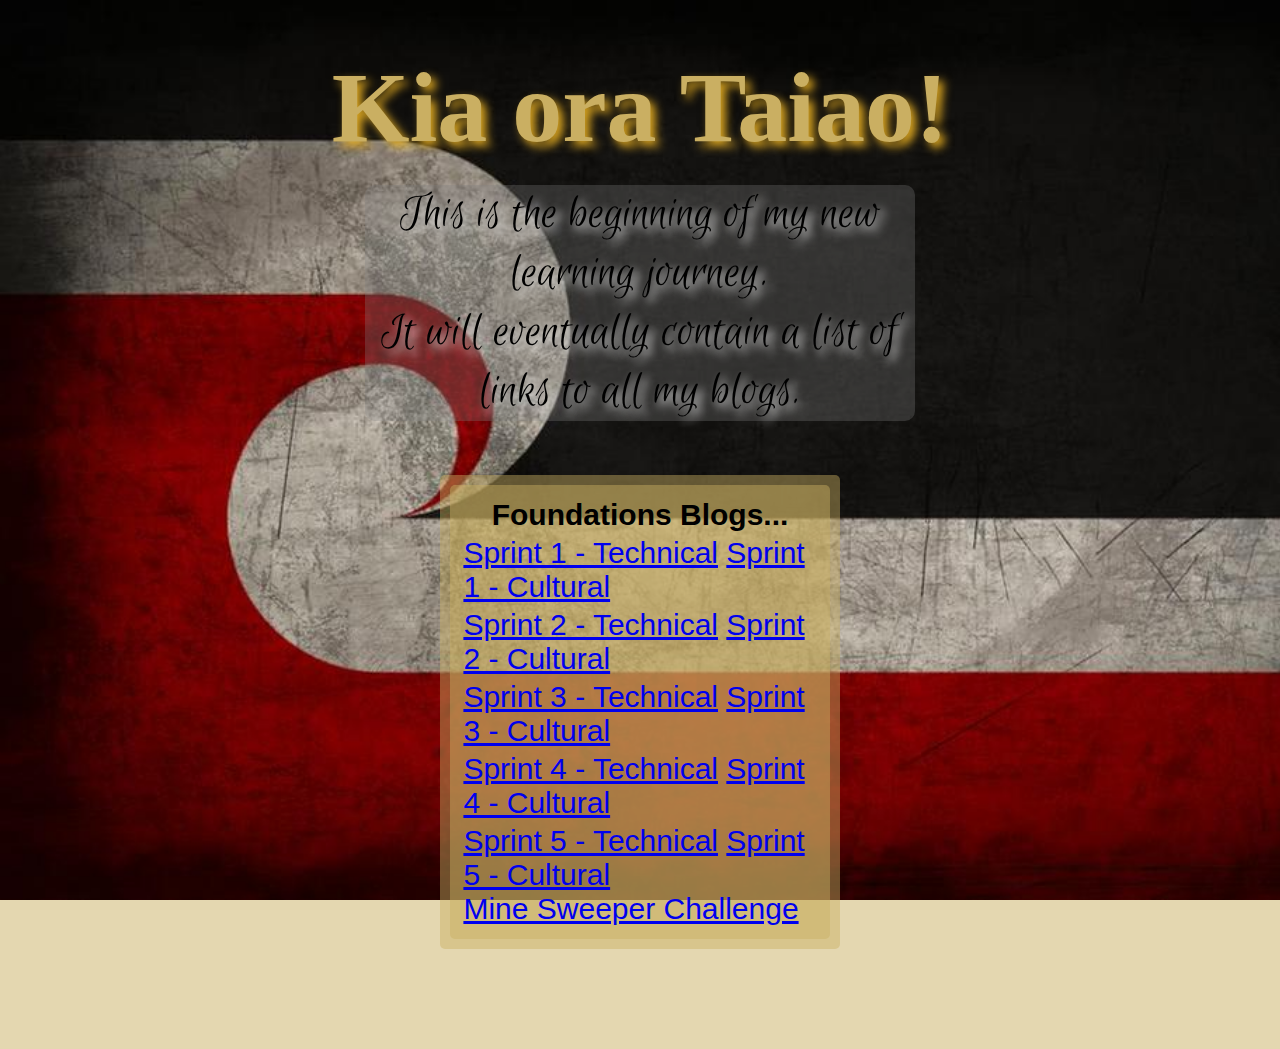
<file: index.html>
<html id="index">
    
    <head>
     
        <title>Jae's Dev Academy Blog</title>
        <link href="Styles/main.css" rel="stylesheet" type="text/css" />
        <link href="https://fonts.googleapis.com/css?family=Euphoria+Script|IM+Fell+English+SC&display=swap" rel="stylesheet">
                </head>
                
    <body style="padding-bottom: 100px;">
        <div>
            <h1 id="Header">Kia ora Taiao!</h1>
            <div>
            <p class="subheading">This is the beginning of my new learning journey. <br>
            It will eventually contain a list of links to all my blogs.</p></div>
        </div>
        <br>
        <br>
        <br>
        <div class="blog-link">
            <table style="width: 100%;" class="blog-link">
                <tr>
                    <th> <strong>Foundations Blogs...</strong></th>
                </tr>    
                    
                <tr>
                    <td>
                        <a href="/Blog/Sprint1-technical.html">Sprint 1 - Technical</a>
                        <a href="/Blog/Sprint1-cultural.html">Sprint 1 - Cultural</a>
                    </td>
                </tr>
                <tr>
                    <td>
                        <a href="/Blog/Sprint_2-technical.html">Sprint 2 - Technical</a>
                        <a href="/Blog/Sprint2-cultural.html">Sprint 2 - Cultural</a>
                    </td>
                </tr>
                <tr>
                    <td>
                        <a href="/Blog/Sprint3-technical.html">Sprint 3 - Technical</a>
                        <a href="/Blog/Sprint3-cultural.html">Sprint 3 - Cultural</a>
                    </td>
                </tr>
                <tr>
                    <td>
                        <a href="/Blog/Sprint4-technical.html">Sprint 4 - Technical</a>
                        <a href="/Blog/Sprint4-cultural.html">Sprint 4 - Cultural</a>
                    </td>
                </tr>
                <tr>
                    <td>
                        <a href="/Blog/Sprint5-technical.html">Sprint 5 - Technical</a>
                        <a href="/Blog/Sprint5-cultural.html">Sprint 5 - Cultural</a><br> 
                        <a href="/MindSchweeper/index.html">Mine Sweeper Challenge</a> 

                    </td>
            </tr>
        </table>
        </div>
        

    
    </body>
</div>
</html>
</file>
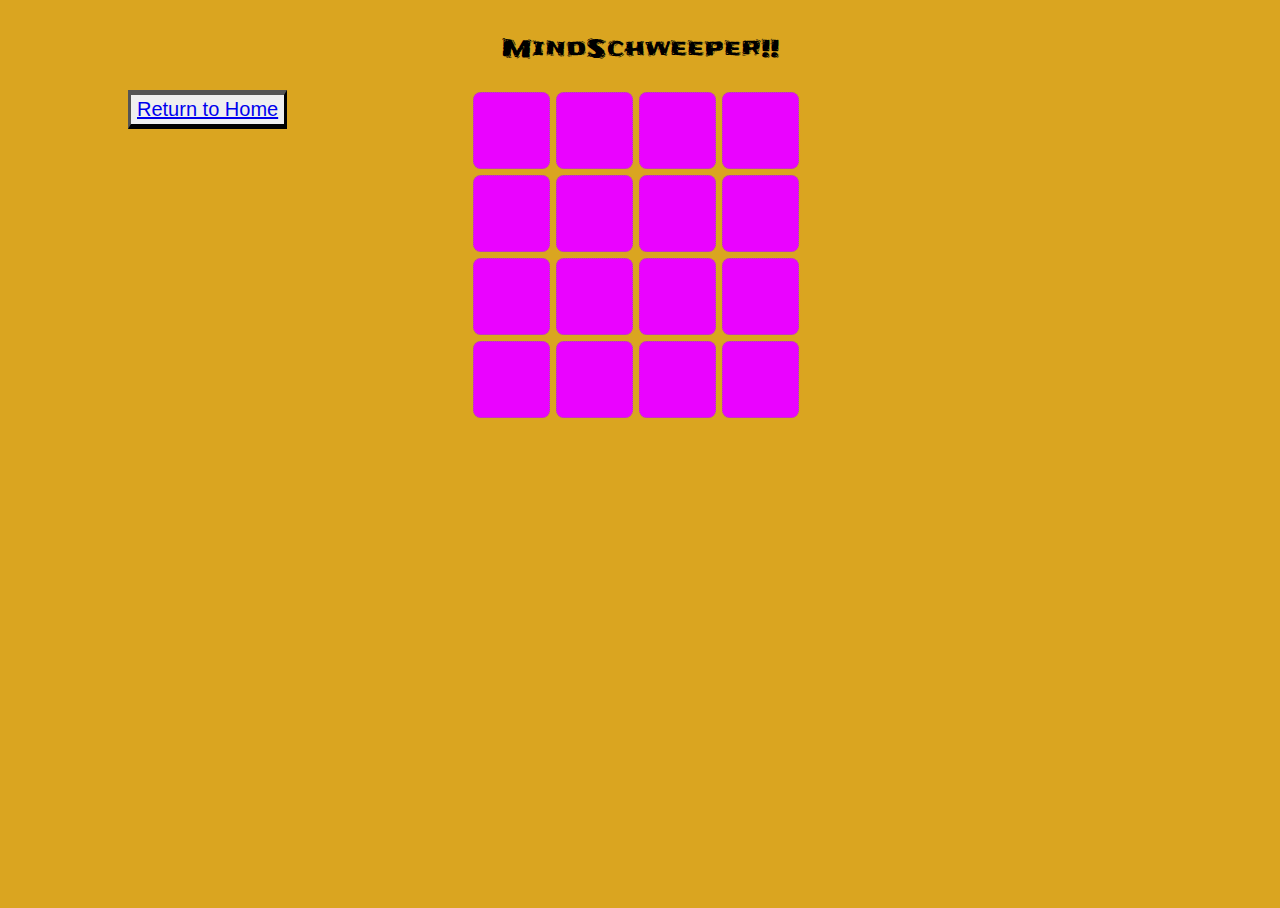
<file: MindSchweeper/index.html>
<!DOCTYPE html>
<html>
  <head>
    <title>Mindschweeper</title>
    <link href="https://fonts.googleapis.com/css?family=Frijole&display=swap" rel="stylesheet">
    <link rel="stylesheet" href="minesweeper.css">
    <script src="lib/tests.js"></script>
    <script src="lib/lib.js"></script>
    <script src="minesweeper.js"></script>
  </head>
  <body>
    <div id="message"></div>
    <div id="notes"></div>
    <div class="board"></div>
    <div class="fixtopL">
      <button class="buttons"><a href="/index.html">Return to Home</a></button>
    </div>
  </body>
</html>
</file>
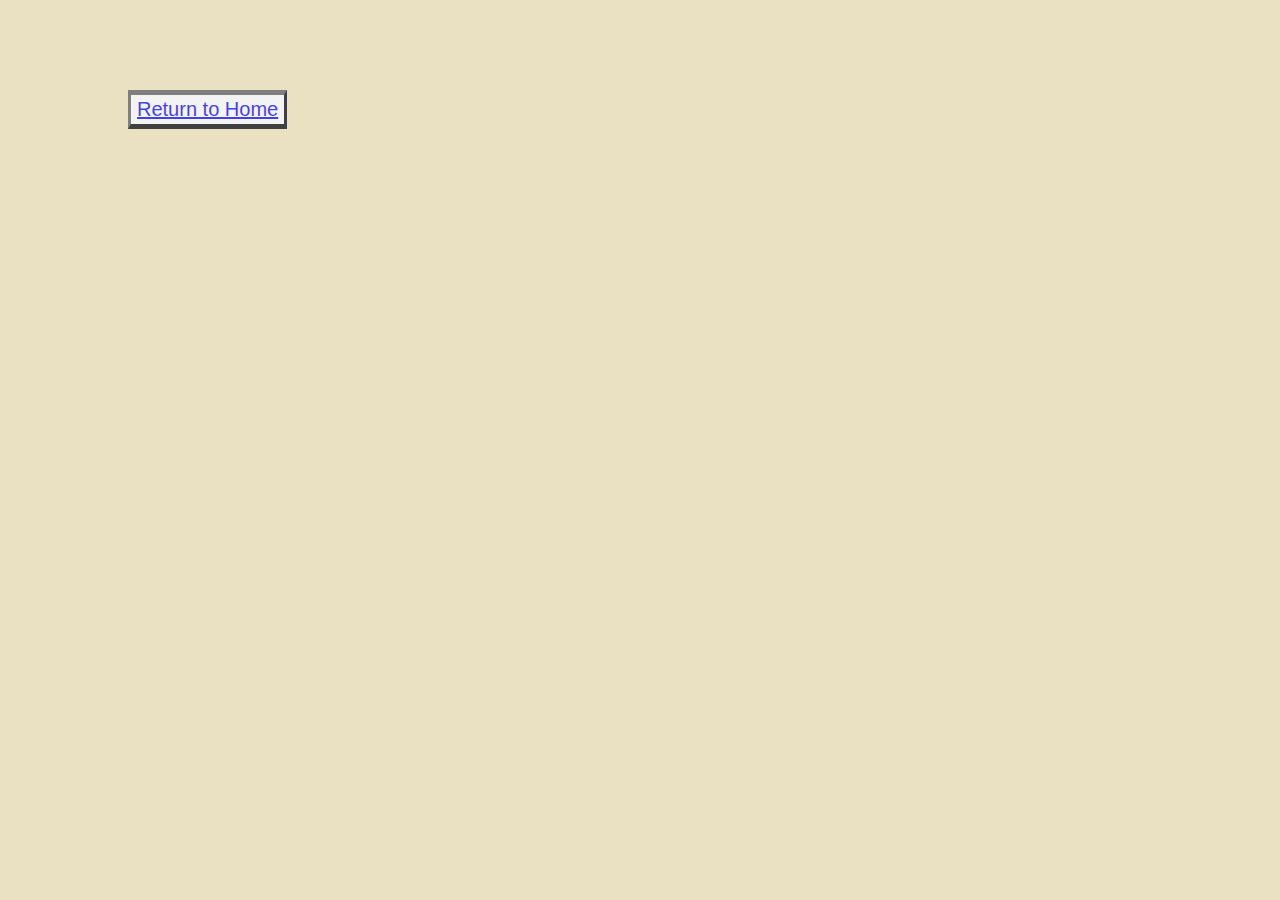
<file: template.html>
<!DOCTYPE html>
<html>
  <head>
    <title> <!-- Title Here --> </title>
    <meta charset="UTF-8">
    <link href="/Styles/main.css" rel="stylesheet" type="text/css" />
    <link href="https://fonts.googleapis.com/css?family=Euphoria+Script|IM+Fell+English+SC&display=swap" rel="stylesheet">
  </head>
  
  <body id=blogbody>
    <h1 id="heading"> <!--Heading here--> </h1>
    <h2 class="subheading"> <!--Subheading here--> </h2>
    <h3> <!--Date if required here--> </h3>
    
    <p> <!--Input here --> </p>
    
    <!-- this is a comment. -->
  <div class="fixtopL">
    <button class="buttons"><a href="/index.html">Return to Home</a></button>
  </div>
  </body>
</html
</file>
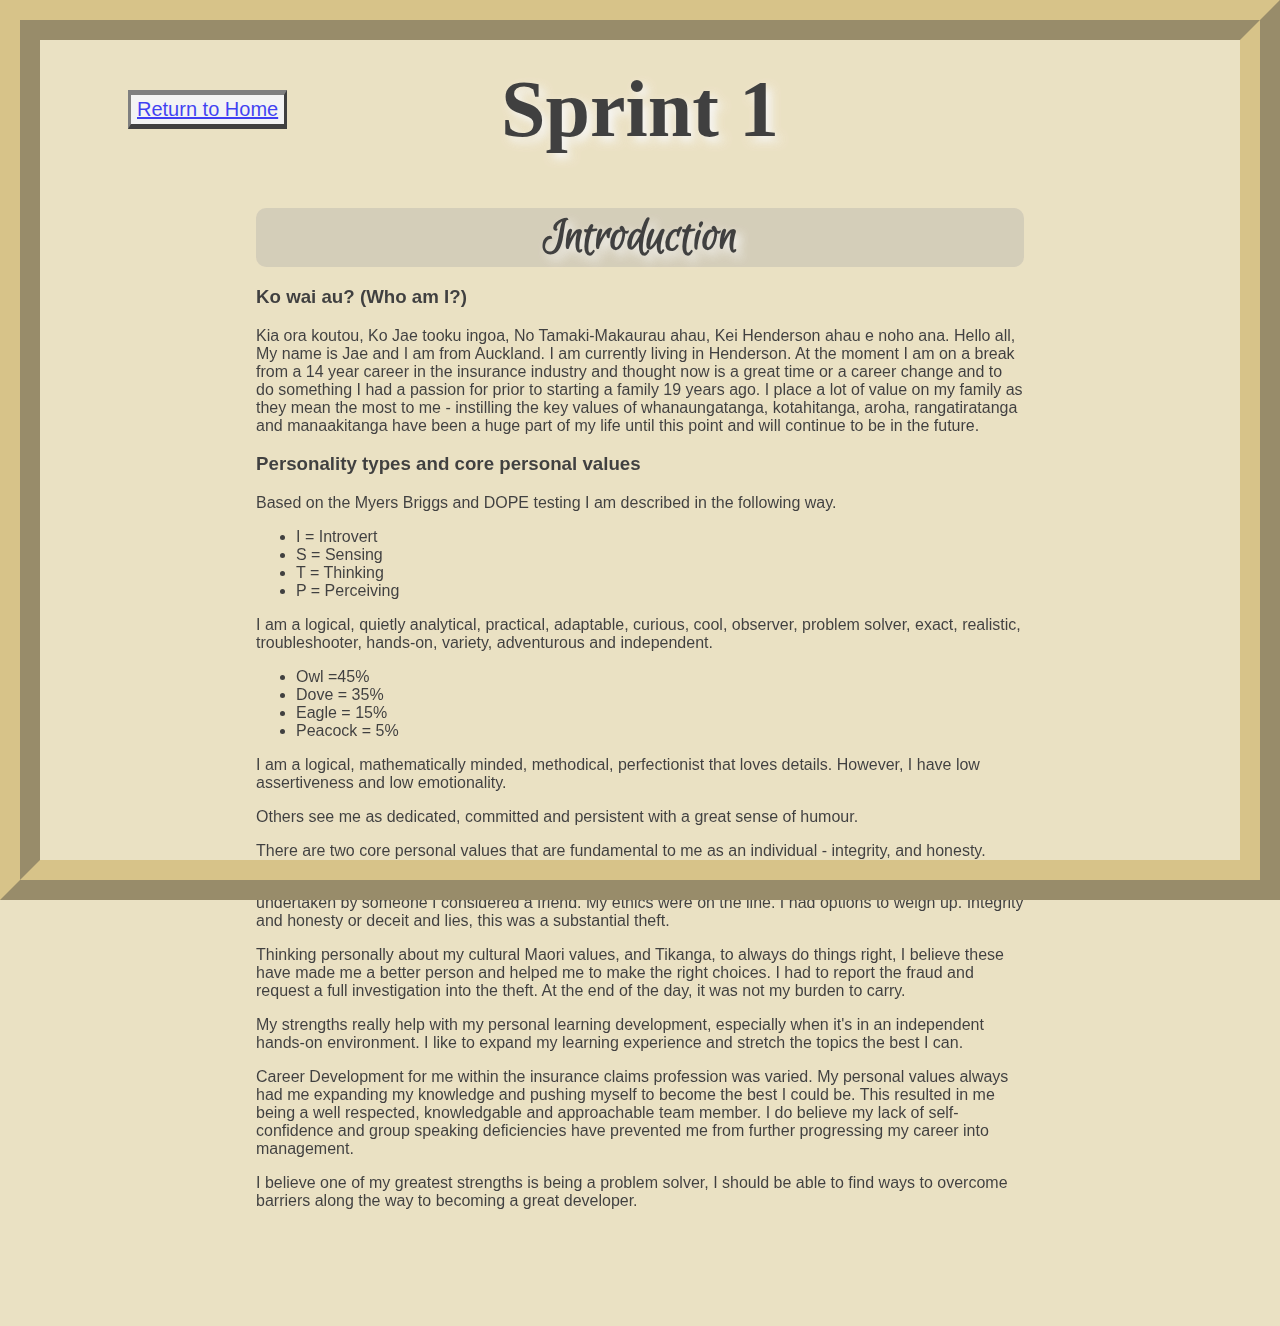
<file: Blog/Sprint1-cultural.html>
<!DOCTYPE html>

<p>
  <head>
    <title> Introduction </title>
    <meta charset="UTF-8">
    <link href="/Styles/main.css" rel="stylesheet" type="text/css" />
    <link href="https://fonts.googleapis.com/css?family=Euphoria+Script|IM+Fell+English+SC&display=swap" rel="stylesheet">
  </head>
  <div class="pageBorder"></div>
  <body id=blogbody style="padding-bottom: 100px;">
    <h1 id="heading">Sprint 1</h1>
    <h2 class="subheading"> Introduction </h2>
    <h3> Ko wai au? (Who am I?) </h3>
    
      <p> Kia ora koutou, Ko Jae tooku ingoa, No Tamaki-Makaurau ahau, Kei Henderson ahau e noho ana.  
      Hello all, My name is Jae and I am from Auckland. I am currently living in Henderson.
      At the moment I am on a break from a 14 year career in the insurance industry and thought now is a great time or a career change and to do something I had a passion for prior to starting a family 19 years ago.
      I place a lot of value on my family as they mean the most to me - instilling the key values of whanaungatanga, kotahitanga, aroha, rangatiratanga and manaakitanga have been a huge part of my life until this point and will continue to be in the future. </p>
      
    <h3>Personality types and core personal values</h3>
      
      <p> Based on the Myers Briggs and DOPE testing I am described in the following way. </p>
      
      <ul class="Ulist">
        <li>I = Introvert</li>
        <li>S = Sensing</li>
        <li>T = Thinking</li>
        <li>P = Perceiving</li>
      </ul>
      

      <p>I am a logical, quietly analytical, practical, adaptable, curious, cool, observer, problem solver, exact, realistic, troubleshooter, hands-on, variety, adventurous and independent.</p>
      
      <ul class="Ulist">
        <li>Owl =45%</li>
        <li>Dove = 35%</li>
        <li>Eagle = 15%</li>
        <li>Peacock = 5%</li>
       </ul> 
      
      <p>I am a logical, mathematically minded, methodical, perfectionist that loves details.
      However, I have low assertiveness and low emotionality.</p>
      
      <p>Others see me as dedicated, committed and persistent with a great sense of humour.</p>
      
      <p>There are two core personal values that are fundamental to me as an individual - integrity, and honesty.</p>
      
      <p>There was a time when I identified fraudulent transactions in my workspace. To my surprise they were undertaken by someone I considered a friend.  My ethics were on the line.  I had options to weigh up. Integrity and honesty or deceit and lies, this was a substantial theft.</p>  
      
      <p>Thinking personally about my cultural Maori values, and Tikanga, to always do things right, I believe these have made me a better person and helped me to make the right choices.  I had to report the fraud and request a full investigation into the theft. At the end of the day, it was not my burden to carry.</p>
      
      <p>My strengths really help with my personal learning development, especially when it's in an independent hands-on environment.  I like to expand my learning experience and stretch the topics the best I can.</p>
      
      <p>Career Development for me within the insurance claims profession was varied.  My personal values always had me expanding my knowledge and pushing myself to become the best I could be.  This resulted in me being a well respected, knowledgable and approachable team member. I do believe my lack of self-confidence and group speaking deficiencies have prevented me from further progressing my career into management.</p>

      <p>I believe one of my greatest strengths is being a problem solver, I should be able to find ways to overcome barriers along the way to becoming a great developer. </p>
    
    <!-- this is a comment. -->
  <div class="fixtopL">
    <button class="buttons"><a href="/index.html">Return to Home</a></button>
  </div>
  </body>
</html>
</file>
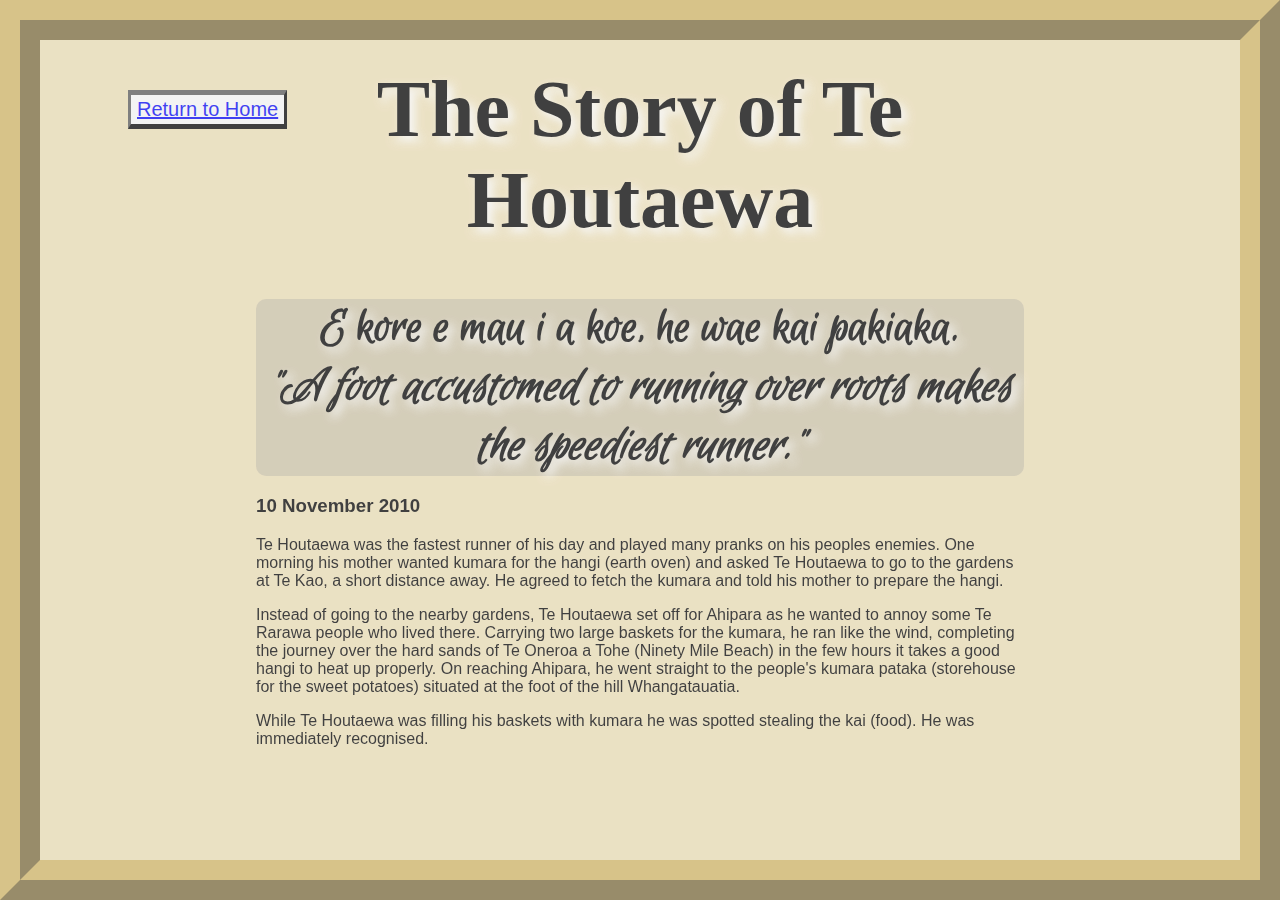
<file: Blog/Sprint1-technical.html>
<!DOCTYPE html>

<html id="sprint1-tech">
  <head>
    <title>Stories and Legends </title>
    <meta charset="UTF-8">
    <link href="/Styles/main.css" rel="stylesheet" type="text/css" />
    <link href="https://fonts.googleapis.com/css?family=Euphoria+Script|IM+Fell+English+SC&display=swap" rel="stylesheet">
  </head>
  <div class="pageBorder"></div>
  <body id=blogbody style="padding-bottom: 100px;">
    <h1 id="heading">The Story of Te Houtaewa </h1>
    <h2 class="subheading">E kore e mau i a koe, he wae kai pakiaka. <br><em> "A foot accustomed to running over roots makes the speediest runner."</em> </h2>
    <h3> 10 November 2010 </h3>
    
    <p>
      Te Houtaewa was the fastest runner of his day and played many pranks on his peoples enemies. One morning his mother wanted kumara for the hangi (earth oven) and asked Te Houtaewa to go to the gardens at Te Kao, a short distance away. He agreed to fetch the kumara and told his mother to prepare the hangi.
    </p>
    <p>
      Instead of going to the nearby gardens, Te Houtaewa set off for Ahipara as he wanted to annoy some Te Rarawa people who lived there. Carrying two large baskets for the kumara, he ran like the wind, completing the journey over the hard sands of Te Oneroa a Tohe (Ninety Mile Beach) in the few hours it takes a good hangi to heat up properly. On reaching Ahipara, he went straight to the people's kumara pataka (storehouse for the sweet potatoes) situated at the foot of the hill Whangatauatia.
    </p>
    <p>
      While Te Houtaewa was filling his baskets with kumara he was spotted stealing the kai (food). He was immediately recognised.
    </p>
    
    <!-- this is a comment. -->
  <div class="fixtopL">
    <button class="buttons"><a href="/index.html">Return to Home</a></button>
  </div>
  </body>
</html>
</file>
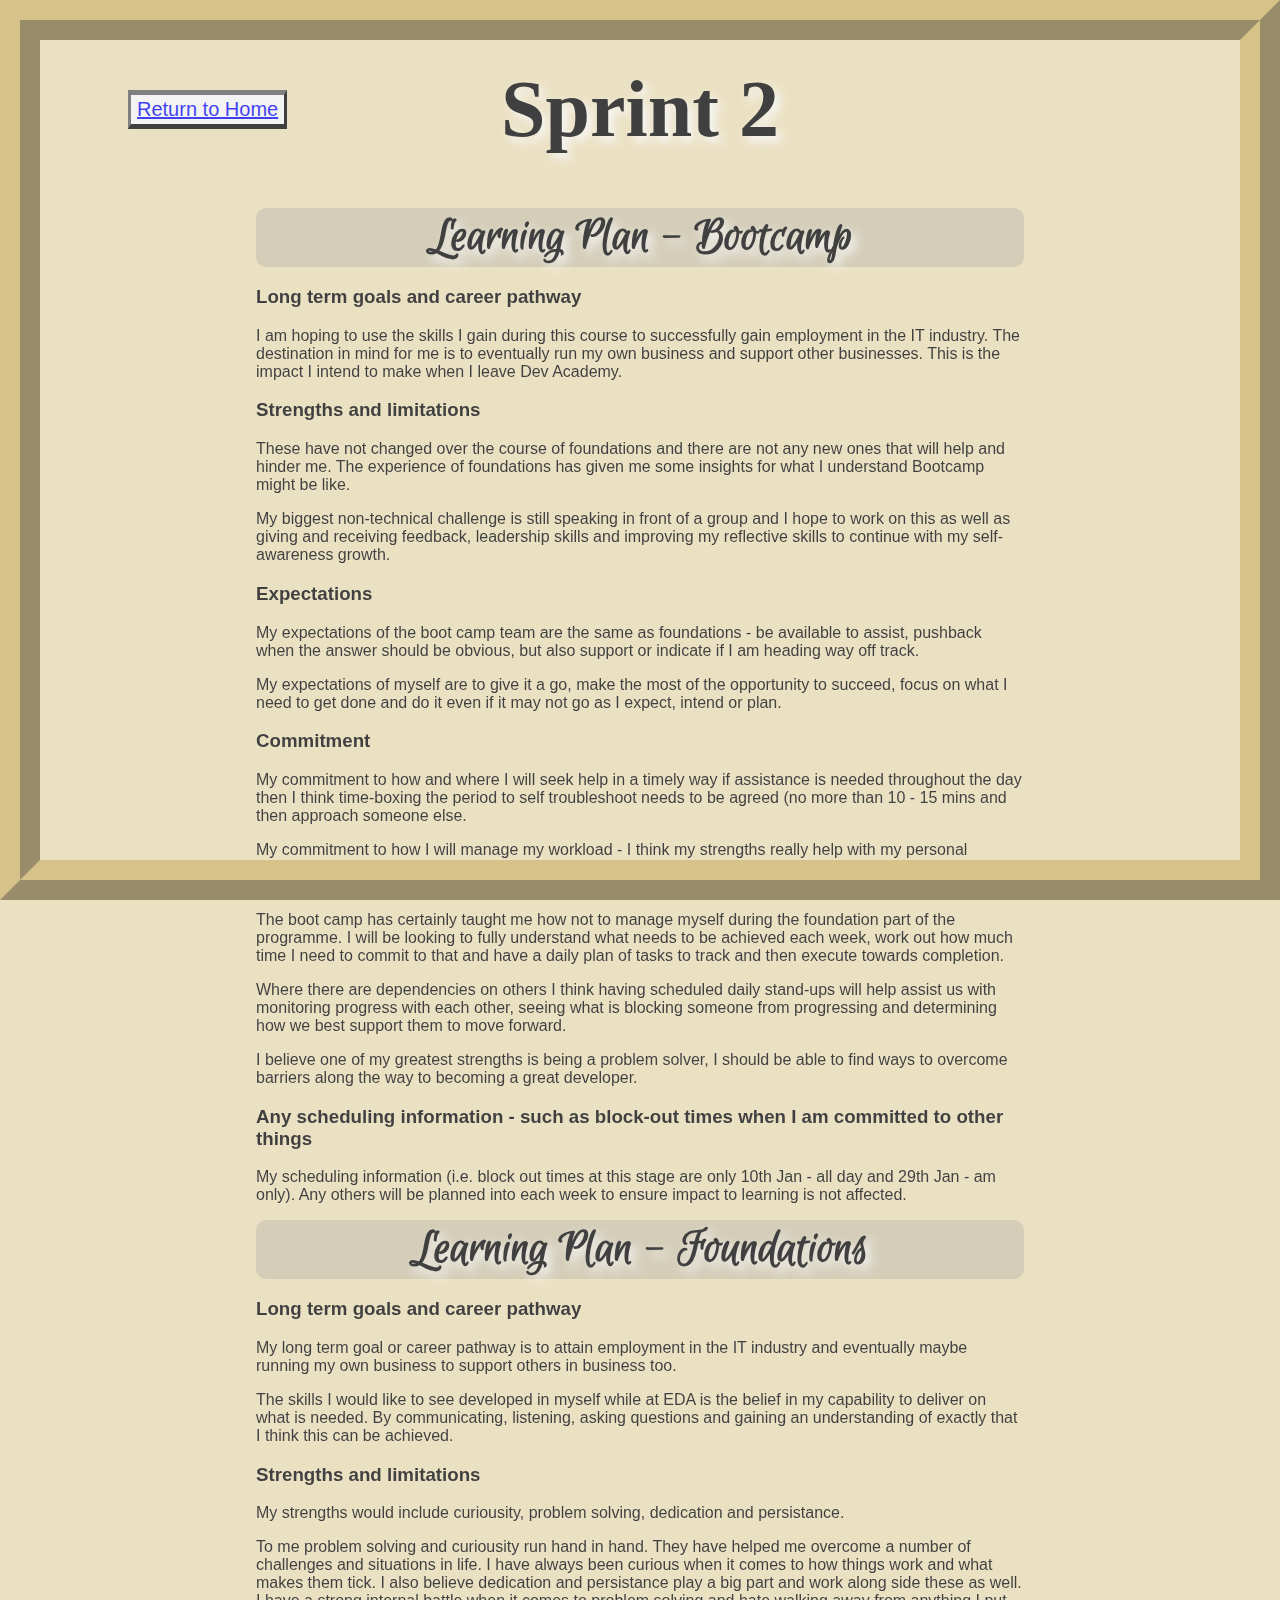
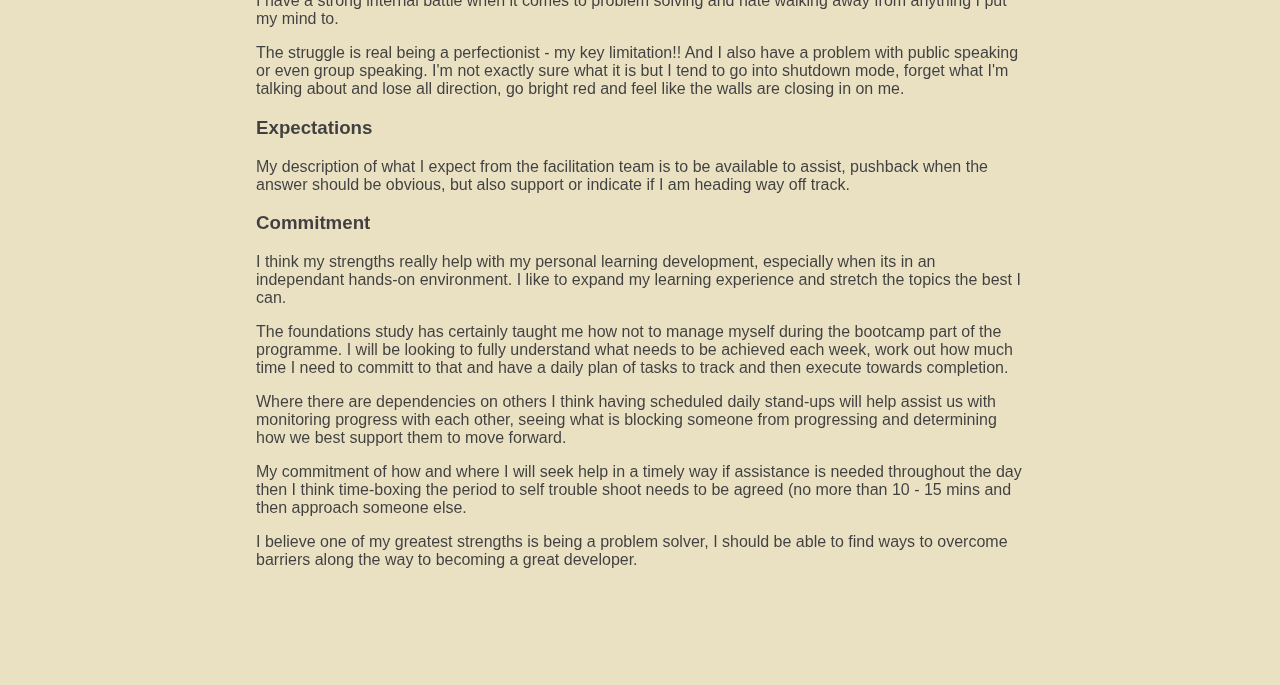
<file: Blog/Sprint2-cultural.html>
<!DOCTYPE html>

<html>
  <head>
    <title> Learning Plan </title>
    <meta charset="UTF-8">
    <link href="/Styles/main.css" rel="stylesheet" type="text/css" />
    <link href="https://fonts.googleapis.com/css?family=Euphoria+Script|IM+Fell+English+SC&display=swap" rel="stylesheet">
  </head>
  <div class="pageBorder"></div>
  <body id=blogbody style="padding-bottom: 100px;">
    <h1 id="heading"> Sprint 2 </h1>
    <div>
        <h2 class="subheading"> Learning Plan - Bootcamp </h2>
          <h3>Long term goals and career pathway</h3>
            <p> I am hoping to use the skills I gain during this course to successfully gain employment in the IT industry. The destination in mind for me is to eventually run my own business and support other businesses. This is the impact I intend to make when I leave Dev Academy. 
              </p>

          <h3>Strengths and limitations</h3>
            <p> These have not changed over the course of foundations and there are not any new ones that will help and hinder me. The experience of foundations has given me some insights for what I understand Bootcamp might be like.
              </p>
            <p> My biggest non-technical challenge is still speaking in front of a group and I hope to work on this as well as giving and receiving feedback, leadership skills and improving my reflective skills to continue with my self-awareness growth.             
              </p>

          <h3>Expectations</h3>
            <p> My expectations of the boot camp team are the same as foundations - be available to assist, pushback when the answer should be obvious, but also support or indicate if I am heading way off track.             
              </p>
            <p>My expectations of myself are to give it a go, make the most of the opportunity to succeed, focus on what I need to get done and do it even if it may not go as I expect, intend or plan.
              </p>

          <h3>Commitment</h3>
          <p>My commitment to how and where I will seek help in a timely way if assistance is needed throughout the day then I think time-boxing the period to self troubleshoot needs to be agreed (no more than 10 - 15 mins and then approach someone else.
              </p>
            <p>My commitment to how I will manage my workload - I think my strengths really help with my personal learning development, especially when it's in an independent hands-on environment. I like to expand my learning experience and stretch the topics the best I can.
              </p>
            <p>The boot camp has certainly taught me how not to manage myself during the foundation part of the programme. I will be looking to fully understand what needs to be achieved each week, work out how much time I need to commit to that and have a daily plan of tasks to track and then execute towards completion.
              </p>
            <p>Where there are dependencies on others I think having scheduled daily stand-ups will help assist us with monitoring progress with each other, seeing what is blocking someone from progressing and determining how we best support them to move forward.
              </p>
            <p>I believe one of my greatest strengths is being a problem solver, I should be able to find ways to overcome barriers along the way to becoming a great developer.
              </p>

            <h3> Any scheduling information - such as block-out times when I am committed to other things </h3>
              <p> My scheduling information (i.e. block out times at this stage are only 10th Jan - all day and 29th Jan - am only). Any others will be planned into each week to ensure impact to learning is not affected. 
                </p>
    </div>
        <h2 class="subheading"> Learning Plan - Foundations </h2>
    <h3> Long term goals and career pathway </h3>
    <h3> <!--Date if required here--> </h3>
      <p> My long term goal or career pathway is to attain employment in the IT industry and eventually maybe running my own business to support others in business too. 
        </p>
      <p> The skills I would like to see developed in myself while at EDA is the belief in my capability to deliver on what is needed. By communicating, listening, asking questions and gaining an understanding of exactly that I think this can be achieved. 
        </p>
      
    <h3> Strengths and limitations </h3>
      <p> My strengths would include curiousity, problem solving, dedication and persistance.</p>
      <p> To me problem solving and curiousity run hand in hand. They have helped me overcome a number of challenges and situations in life.  
      I have always been curious when it comes to how things work and what makes them tick.
      I also believe dedication and persistance play a big part and work along side these as well.
      I have a strong internal battle when it comes to problem solving and hate walking away from anything I put my mind to. </p> 
      <p> The struggle is real being a perfectionist - my key limitation!!
      And I also have a problem with public speaking or even group speaking. I'm not exactly sure what it is but I tend to go into shutdown mode, forget what I'm talking about and lose all direction, go bright red and feel like the walls are closing in on me. 
        </p>
    
    <h3> Expectations </h3>
      <p> My description of what I expect from the facilitation team is to be available to assist, pushback when the answer should be obvious, but also support or indicate if I am heading way off track. 
        </p>

    <h3> Commitment </h3> 
      <p> I think my strengths really help with my personal learning development, especially when its in an independant hands-on environment. I like to expand my learning experience and stretch 
      the topics the best I can.</p>
      <p> The foundations study has certainly taught me how not to manage myself during the bootcamp part of the programme. I will be looking to fully understand what needs to be achieved each week, work out how much time I need to committ to that and have a daily plan of tasks to track and then execute towards completion.</p>
      <p>Where there are dependencies on others I think having scheduled daily stand-ups will help assist us with monitoring progress with each other, seeing what is blocking someone from progressing and determining how we best support them to move forward.</p>
      <p> My commitment of how and where I will seek help in a timely way if assistance is needed throughout the day then I think time-boxing the period to self trouble shoot needs to be agreed (no more than 10 - 15 mins and then approach someone else.
      <p>I believe one of my greatest strengths is being a problem solver, I should be able to find ways to overcome barriers along the way to becoming a great developer.
        </p>
        
    <!-- this is a comment. -->
  <div class="fixtopL">
    <button class="buttons"><a href="/index.html">Return to Home</a></button>
  </div>
  </body>
</html>
</file>
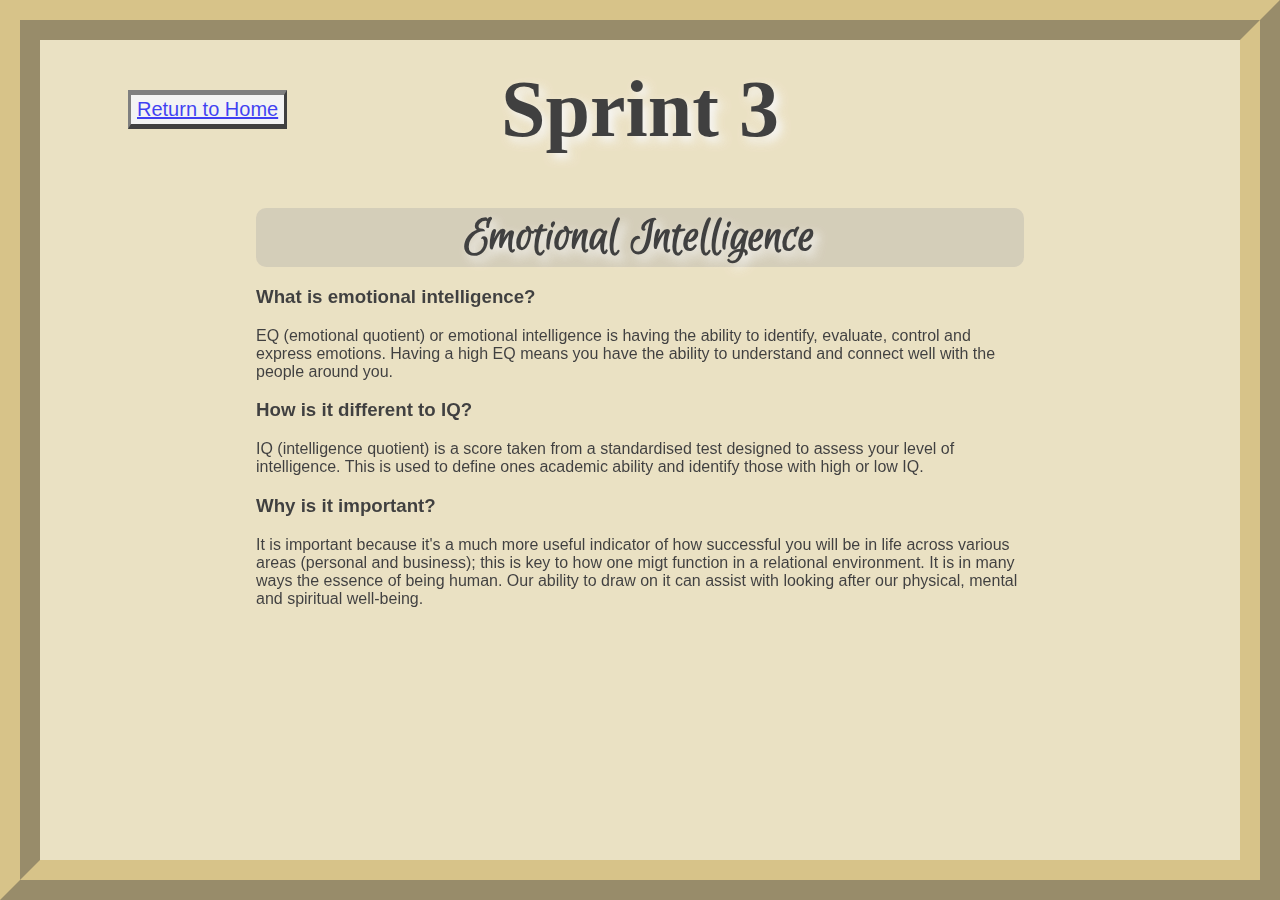
<file: Blog/Sprint3-cultural.html>
<!DOCTYPE html>

<html>
  <head>
    <title> Emotional Intelligence </title>
    <meta charset="UTF-8">
    <link href="/Styles/main.css" rel="stylesheet" type="text/css" />
    <link href="https://fonts.googleapis.com/css?family=Euphoria+Script|IM+Fell+English+SC&display=swap" rel="stylesheet">
  </head>
  <div class="pageBorder"></div>
  <body id=blogbody style="padding-bottom: 100px;">
    <h1 id="heading"> Sprint 3 </h1>
    <h2 class="subheading"> Emotional Intelligence </h2>
    <h3>What is emotional intelligence?</h3>
      <p>EQ (emotional quotient) or emotional intelligence is having the ability to identify, evaluate, control and express emotions. Having a high EQ means you have the ability to understand and connect well with the people around you.
      </p>
       
    <h3>How is it different to IQ?</h3>
      <p>IQ (intelligence quotient) is a score taken from a standardised test designed to assess your level of intelligence. This is used to define ones academic ability and identify those with high or low IQ.
      </p>
      
    <h3>Why is it important?</h3>
      <p>It is important because it's a much more useful indicator of how successful you will be in life across various areas (personal and business); this is key to how one migt function in a relational environment. It is in many ways the essence of being human. Our ability to draw on it can assist with looking after our physical, mental and spiritual well-being. 
      </p>
    
    <!-- this is a comment. -->
  <div class="fixtopL">
    <button class="buttons"><a href="/index.html">Return to Home</a></button>
  </div>
  </body>
</html
</file>
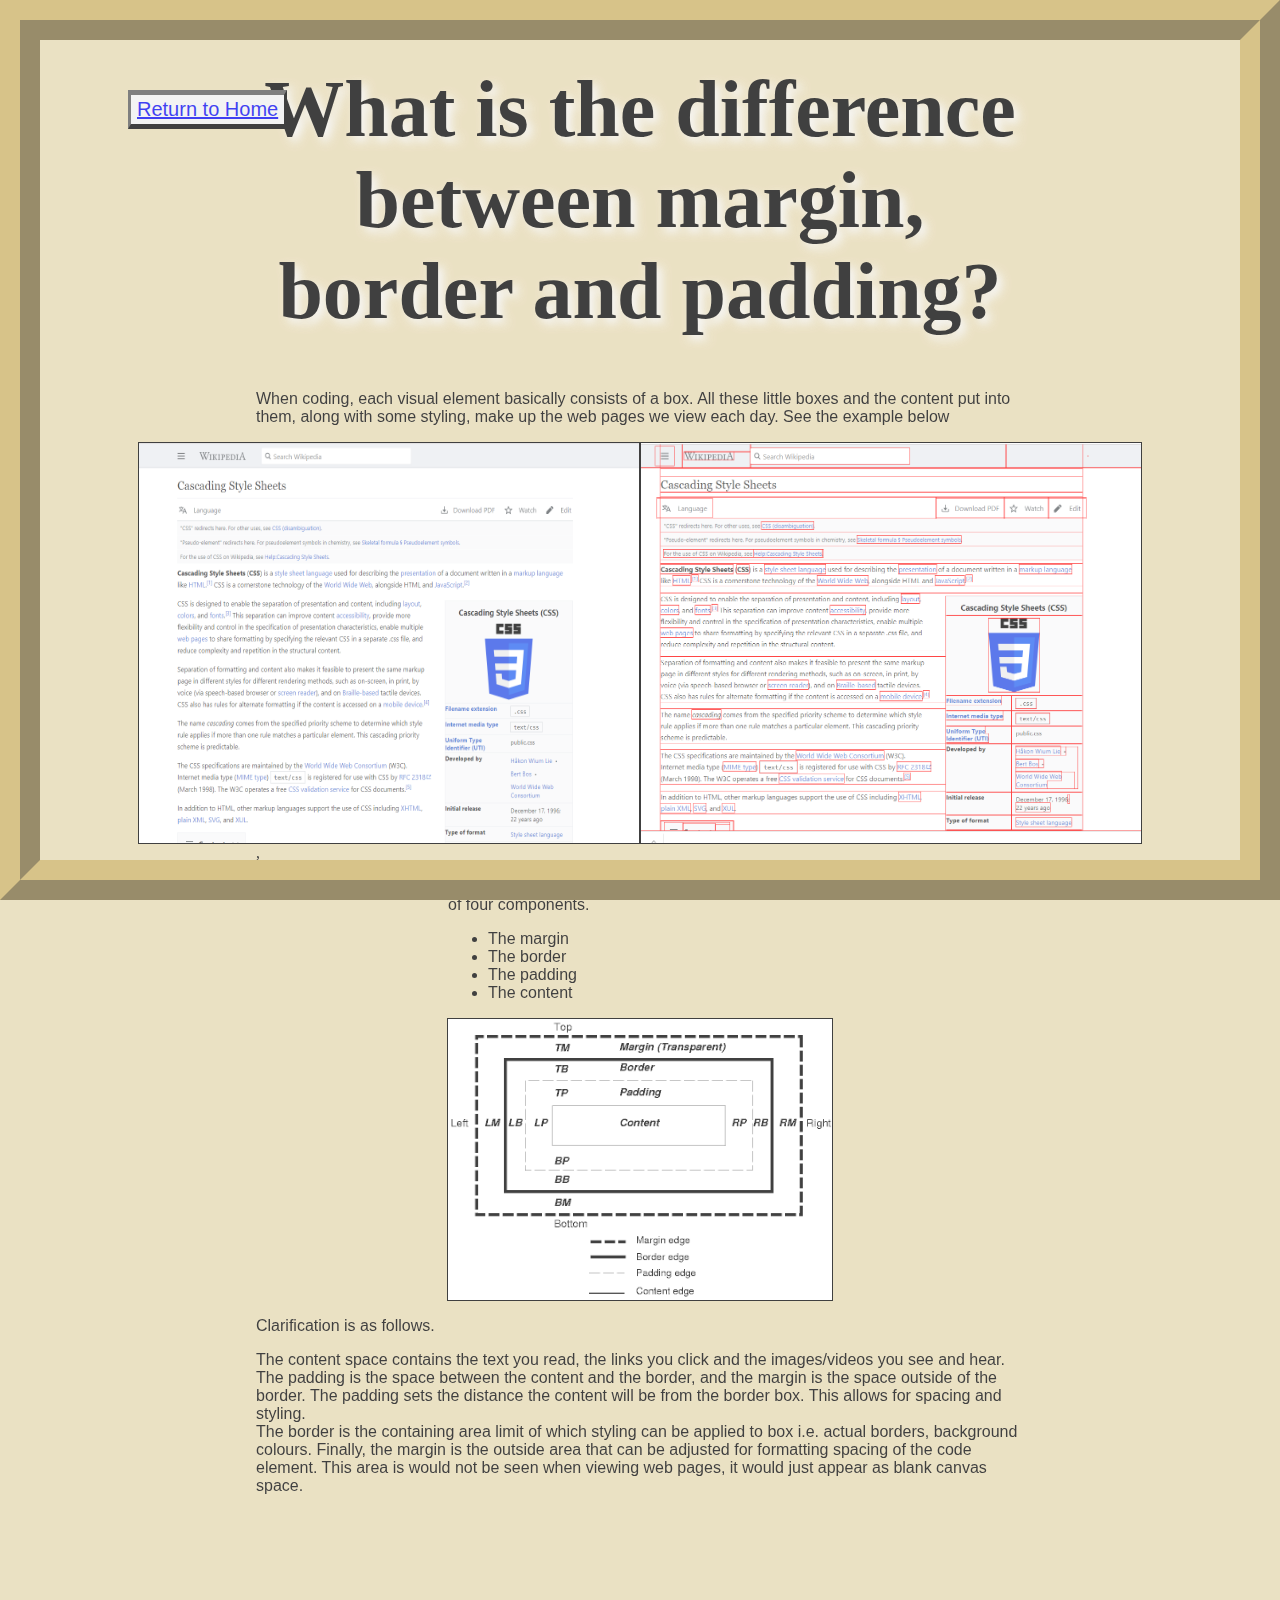
<file: Blog/Sprint3-technical.html>
<!DOCTYPE html>

<html>
  <head>
    <title> What's the Difference? </title>
    <meta charset="UTF-8">
    <link href="/Styles/main.css" rel="stylesheet" type="text/css" />
    <link href="https://fonts.googleapis.com/css?family=Euphoria+Script|IM+Fell+English+SC&display=swap" rel="stylesheet">
  </head>
  <div class="pageBorder"></div>
  <body id=blogbody style="padding-bottom: 100px;">
    <h1 id="heading"> What is the difference between margin, border and padding? </h1>
    <h2 class="subheading"> <!--Subheading here--> </h2>
    <h3> <!--Date if required here--> </h3>
    
      <div>
        <p> When coding, each visual element basically consists of a box.  All these little boxes and the content put into them, along with some styling, make up the web pages we view each day.  See the example below</p>
      <div class="webexample">
        <img src="/Images/web-page.png" alt="Example of website" width="500px" height="400px" style="border: 1px solid black;">
        <img src="/Images/web-page-boxed.png" alt="Example of website showing boxed elements" width="500px" height="400px" style="border: 1px solid black;">
        </div>  
        ,<br>
      <div class=centre> <p>Now each of these boxes as seen above are made up of four components. </p> 
        <Ul class="Ulist">
          <li>The margin</li>
          <li>The border</li>
          <li>The padding</li>
          <li>The content</li>
        </Ul>
      </div>
      <div>
        <img src="/Images/mbpc.gif" alt="Example image of element breakdown" class=centre style="border: 1px solid black;">
      </div>
      <div>
        <p>Clarification is as follows.</p>
        <p>The content space contains the text you read, the links you click and the images/videos you see and hear.  <br>The padding is the space between the content and the border, and the margin is the space outside of the border.  The padding sets the distance the content will be from the border box.  This allows for spacing and styling.
        <br>The border is the containing area limit of which styling can be applied to box i.e. actual borders, background colours. 
        Finally, the margin is the outside area that can be adjusted for formatting spacing of the code element.  This area is would not be seen when viewing web pages, it would just appear as blank canvas space.
        </p></div>
    
    <!-- this is a comment. -->
  <div class="fixtopL">
    <button class="buttons"><a href="/index.html">Return to Home</a></button>
  </div>
  </body>
</html
</file>
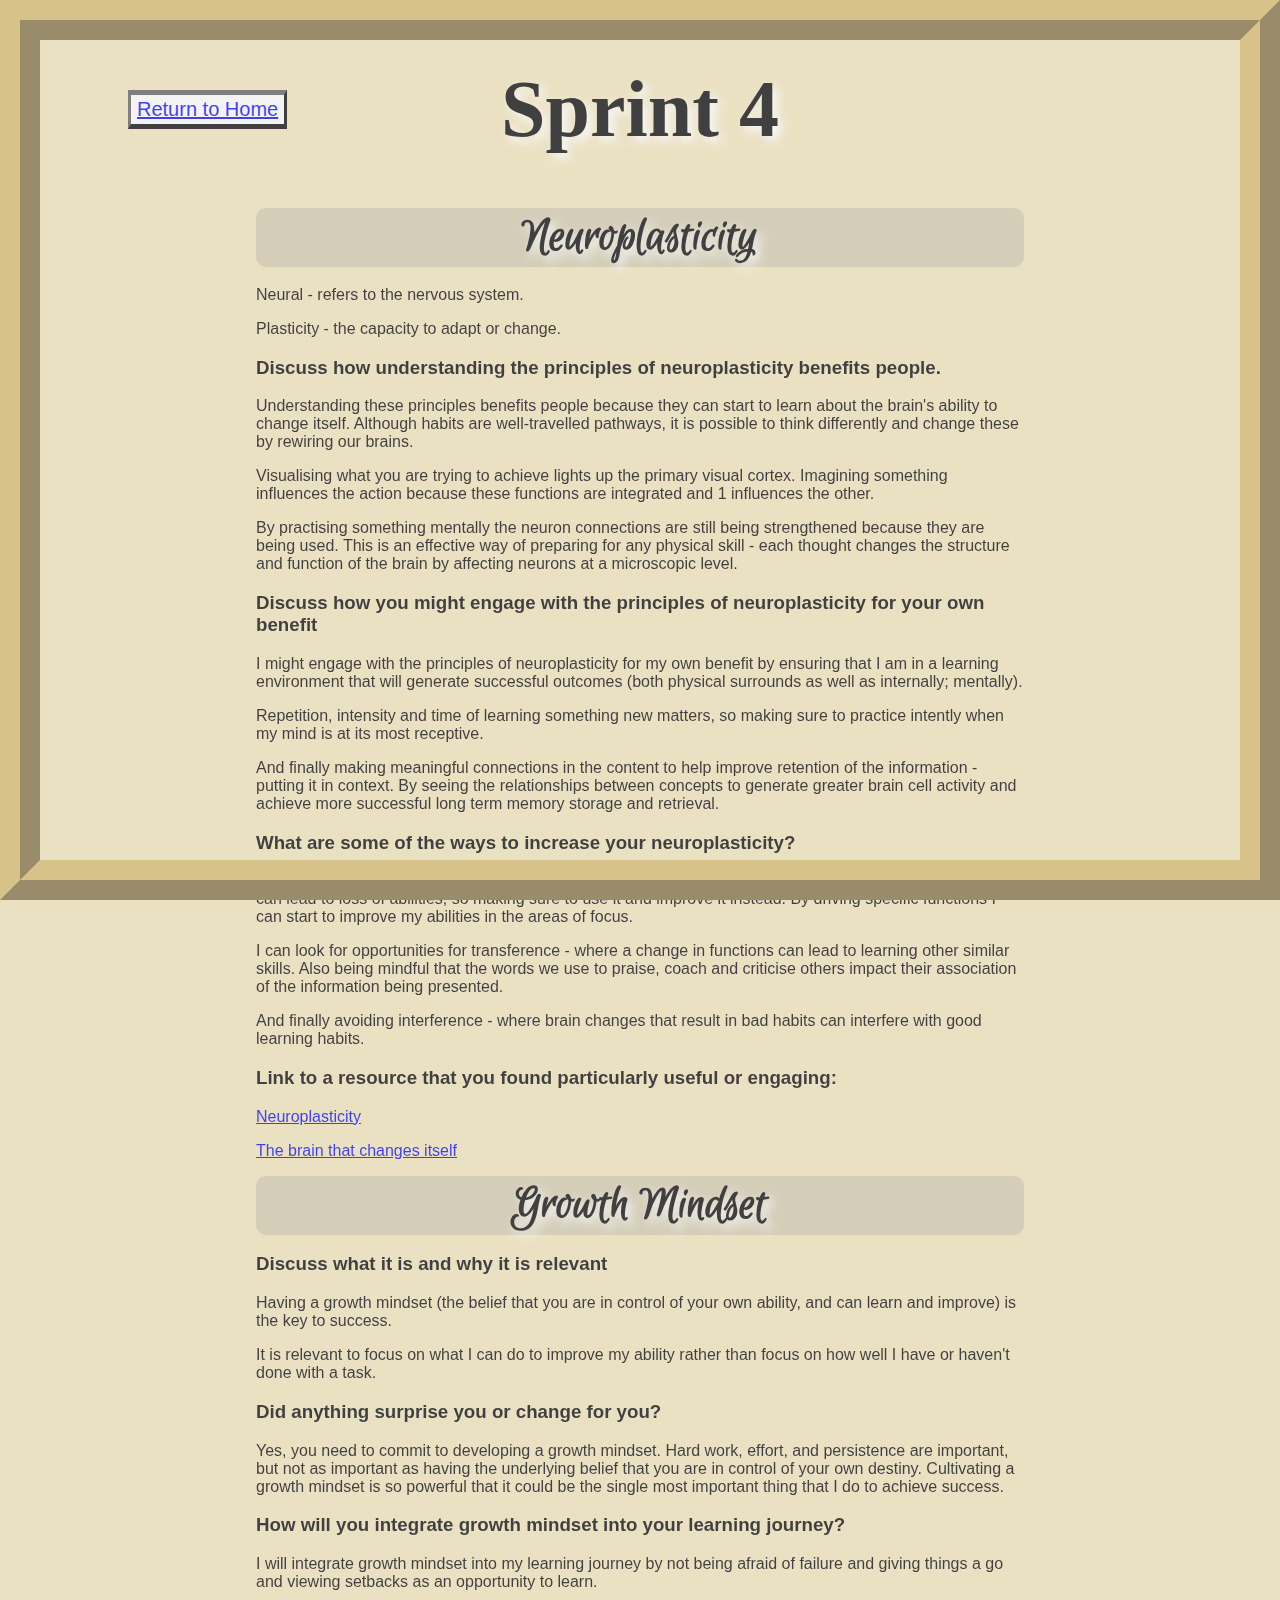
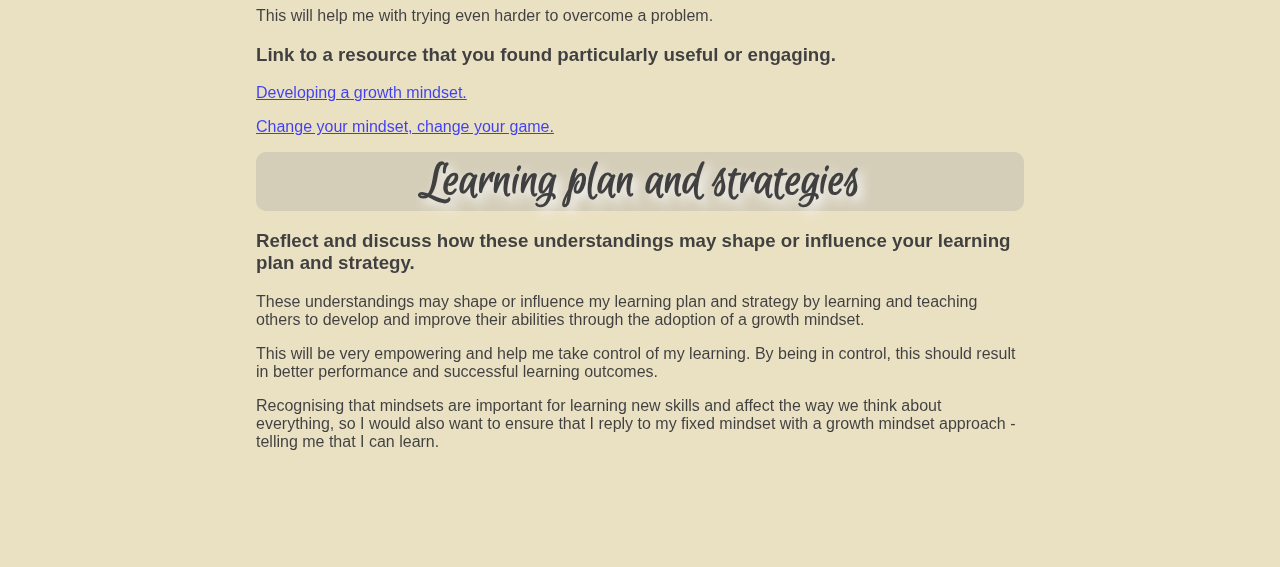
<file: Blog/Sprint4-cultural.html>
<!DOCTYPE html>
<html>
  <head>
    <div class="pageBorder"></div>
    <title> The Mind </title>
    <meta charset="UTF-8">
    <link href="/Styles/main.css" rel="stylesheet" type="text/css" />
    <link href="https://fonts.googleapis.com/css?family=Euphoria+Script|IM+Fell+English+SC&display=swap" rel="stylesheet">
  </head>
  
  <body id=blogbody style="padding-bottom: 100PX;">
    <h1 id="heading"> Sprint 4 </h1>
    <h2 class="subheading"> Neuroplasticity </h2>
    <h3> <!--Date if required here--> </h3>
    
    <p>Neural - refers to the nervous system.</p>
    <p>Plasticity - the capacity to adapt or change.
    </p>

    <h3>Discuss how understanding the principles of neuroplasticity benefits people.
      </h3>
      <p>Understanding these principles benefits people because they can start to learn about the brain's ability to change itself.
      Although habits are well-travelled pathways, it is possible to think differently and change these by rewiring our brains.</p>
      <P>Visualising what you are trying to achieve lights up the primary visual cortex. Imagining something influences the action because these functions are integrated and 1 influences the other.</P>
      <P>By practising something mentally the neuron connections are still being strengthened because they are being used. This is an effective way of preparing for any physical skill - each thought changes the structure and function of the brain by affecting neurons at a microscopic level.
      </P>

    <h3>Discuss how you might engage with the principles of neuroplasticity for your own benefit
      </h3>
      <p>I might engage with the principles of neuroplasticity for my own benefit by ensuring that I am in a learning environment that will generate successful outcomes (both physical surrounds as well as internally; mentally).</p>
      <P>Repetition, intensity and time of learning something new matters, so making sure to practice intently when my mind is at its most receptive.</P>
      <p>And finally making meaningful connections in the content to help improve retention of the information - putting it in context. By seeing the relationships between concepts to generate greater brain cell activity and achieve more successful long term memory storage and retrieval.
      </p>

    <h3>What are some of the ways to increase your neuroplasticity?
      </h3>
      <p>Some ways to increase my neuroplasticity might be to use it or lose it; failing to drive specific brain functions can lead to loss of abilities, so making sure to use it and improve it instead. By driving specific functions I can start to improve my abilities in the areas of focus.</p>
      <P>I can look for opportunities for transference - where a change in functions can lead to learning other similar skills. Also being mindful that the words we use to praise, coach and criticise others impact their association of the information being presented.</P>
      <P>And finally avoiding interference - where brain changes that result in bad habits can interfere with good learning habits.</P>
    
    <h3>Link to a resource that you found particularly useful or engaging:
      </h3>
      <P><a href="https://www.youtube.com/watch?v=ELpfYCZa87g&feature=youtu.be">Neuroplasticity</a></p>
      <p><a href="https://en.wikipedia.org/wiki/The_Brain_that_Changes_Itself">The brain that changes itself</a></p>
      </p>
    <h2 class="subheading">Growth Mindset</h2>

    <h3>Discuss what it is and why it is relevant
      </h3>
      <P>Having a growth mindset (the belief that you are in control of your own ability, and can learn and improve) is the key to success.</P>
      <P>It is relevant to focus on what I can do to improve my ability rather than focus on how well I have or haven't done with a task.</P>
      
    <h3>Did anything surprise you or change for you?
      </h3>
      <P>Yes, you need to commit to developing a growth mindset. Hard work, effort, and persistence are important, but not as important as having the underlying belief that you are in control of your own destiny.
      Cultivating a growth mindset is so powerful that it could be the single most important thing that I do to achieve success.</P>
      
    <h3>How will you integrate growth mindset into your learning journey?</h3>
      <P>I will integrate growth mindset into my learning journey by not being afraid of failure and giving things a go and viewing setbacks as an opportunity to learn.
      <P>This will help me with trying even harder to overcome a problem.</P>
      
    <h3>Link to a resource that you found particularly useful or engaging.</h3>
      <p><a href="https://www.youtube.com/watch?v=ivKLEVPI6mM" target=_blank>Developing a growth mindset.</a></p>
      <p><a href="https://www.youtube.com/watch?v=0tqq66zwa7g">Change your mindset, change your game.</a></p>
    
    <h2 class="subheading">Learning plan and strategies</h2>
    <h3>Reflect and discuss how these understandings may shape or influence your learning plan and strategy.</h3>
      <P>These understandings may shape or influence my learning plan and strategy by learning and teaching others to develop and improve their abilities through the adoption of a growth mindset.</P>
      <P>This will be very empowering and help me take control of my learning. By being in control, this should result in better performance and successful learning outcomes.</P>
      <P>Recognising that mindsets are important for learning new skills and affect the way we think about everything, so I would also want to ensure that I reply to my fixed mindset with a growth mindset approach - telling me that I can learn.
    </p>
      
    <!-- this is a comment. -->
  <div class="fixtopL">
    <button class="buttons"><a href="/index.html">Return to Home</a></button>
  </div>
  </body>
</html>
</file>
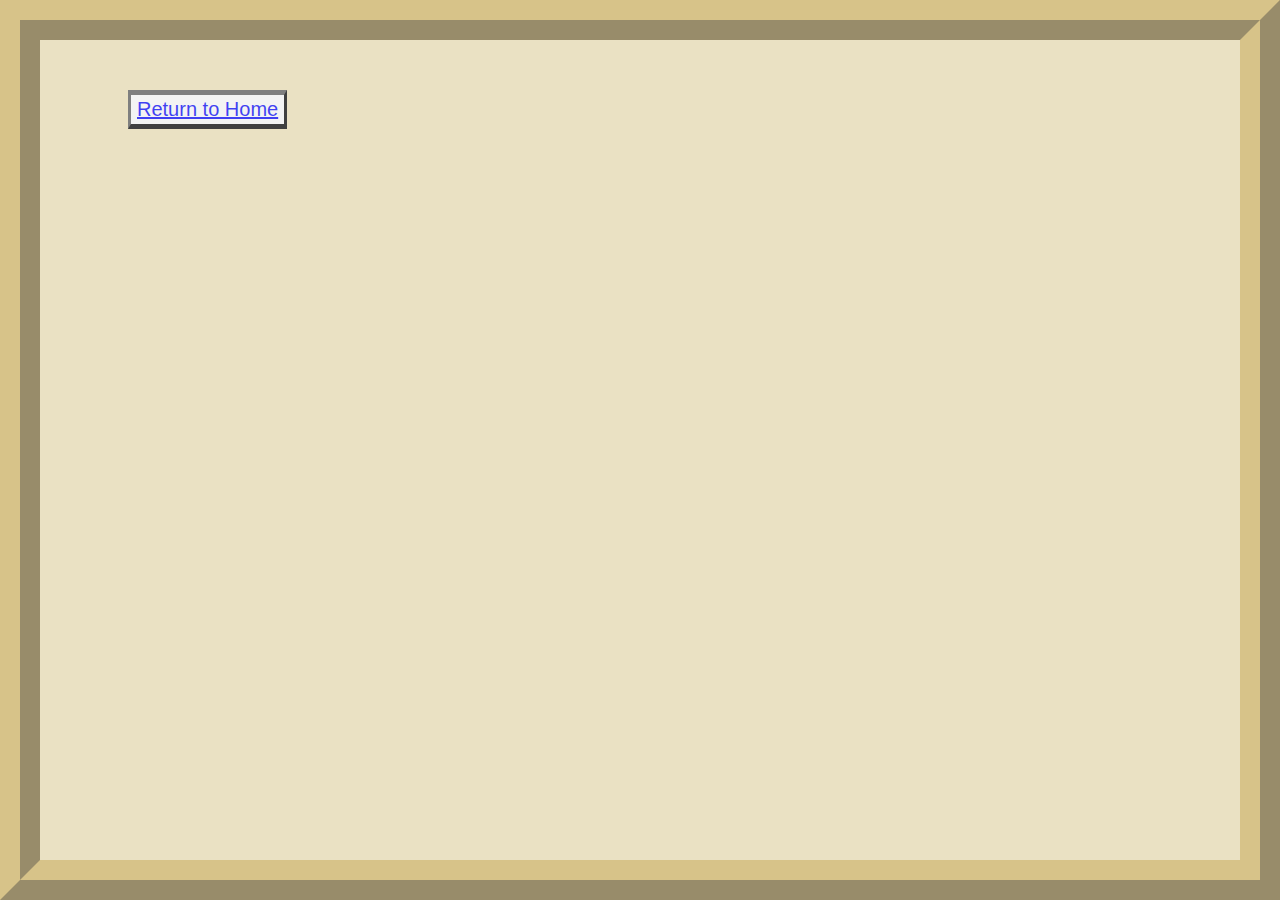
<file: Blog/Sprint4-technical.html>
<!DOCTYPE html>
<html>
  <head>
    <title> <!-- Title Here --> </title>
    <meta charset="UTF-8">
    <link href="/Styles/main.css" rel="stylesheet" type="text/css" />
    <link href="https://fonts.googleapis.com/css?family=Euphoria+Script|IM+Fell+English+SC&display=swap" rel="stylesheet">
  </head>
  <div class="pageBorder"></div>
  <body id=blogbody style="padding-bottom: 100px;">
    <h1 id="heading"> <!--Heading here--> </h1>
    <h2 class="subheading"> <!--Subheading here--> </h2>
    <h3> <!--Date if required here--> </h3>
    
    <p> <!--Input here --> </p>
    
    <!-- this is a comment. -->
  <div class="fixtopL">
    <button class="buttons"><a href="/index.html">Return to Home</a></button>
  </div>
  </body>
</html>
</file>
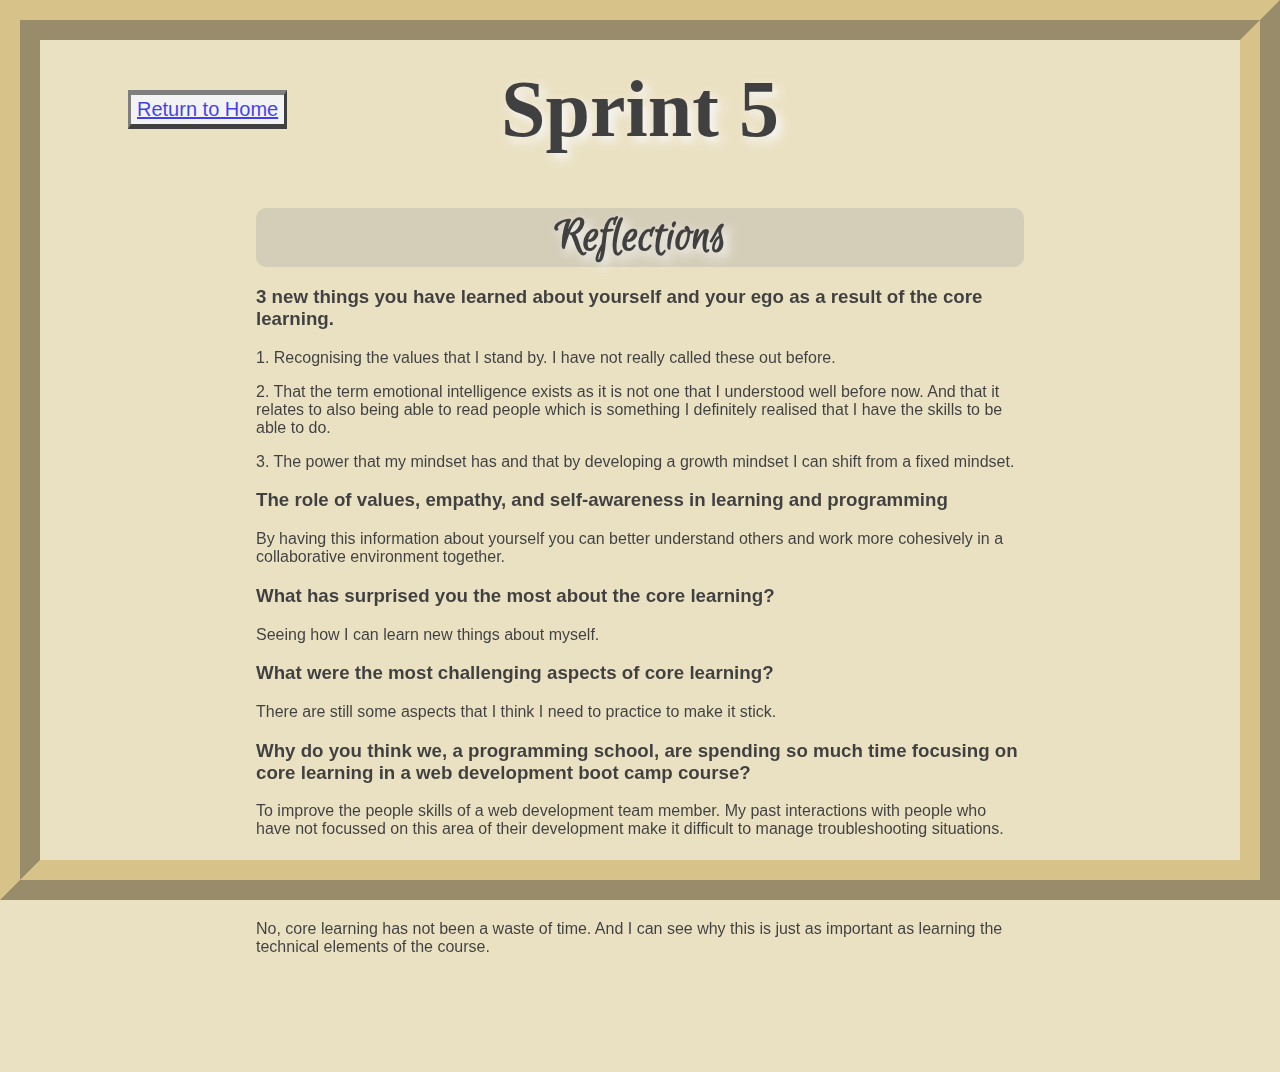
<file: Blog/Sprint5-cultural.html>
<!DOCTYPE html>
<html>
  <head>
    <title> Reflections!! </title>
    <meta charset="UTF-8">
    <link href="/Styles/main.css" rel="stylesheet" type="text/css" />
    <link href="https://fonts.googleapis.com/css?family=Euphoria+Script|IM+Fell+English+SC&display=swap" rel="stylesheet">
  </head>
  <div class="pageBorder"></div>
  <body id=blogbody style="padding-bottom: 100px;">
    <h1 id="heading"> Sprint 5 </h1>
    <h2 class="subheading"> Reflections </h2>
    <h3> 3 new things you have learned about yourself and your ego as a result of the core learning. </h3>
    
    <p> 1. Recognising the values that I stand by. I have not really called these out before. </p>
    <p> 2. That the term emotional intelligence exists as it is not one that I understood well before now. And that it relates to also being able to read people which is something I definitely realised that I have the skills to be able to do.</p>
    <p> 3. The power that my mindset has and that by developing a growth mindset I can shift from a fixed mindset.</p>
    
    <h3>The role of values, empathy, and self-awareness in learning and programming</h3>
    
    <p>By having this information about yourself you can better understand others and work more cohesively in a collaborative environment together.</p>
    
    <h3>What has surprised you the most about the core learning?</h3>
    
    <p>Seeing how I can learn new things about myself.</p>

    <h3>What were the most challenging aspects of core learning?</h3>

    <p>There are still some aspects that I think I need to practice to make it stick.</p>

    <h3>Why do you think we, a programming school, are spending so much time focusing on core learning in a web development boot camp course?</h3>

    <p>To improve the people skills of a web development team member. My past interactions with people who have not focussed on this area of their development make it difficult to manage troubleshooting situations.</p>

    <h3>Does the time you spent studying core learning here feel like a waste of time? Should you have just used that time to practicing programming instead? Justify your answer.</h3>

    <p>No, core learning has not been a waste of time. And I can see why this is just as important as learning the technical elements of the course.</p>
    <!-- this is a comment. -->
  <div class="fixtopL">
    <button class="buttons"><a href="/index.html">Return to Home</a></button>
  </div>
  </body>
</html>
</file>
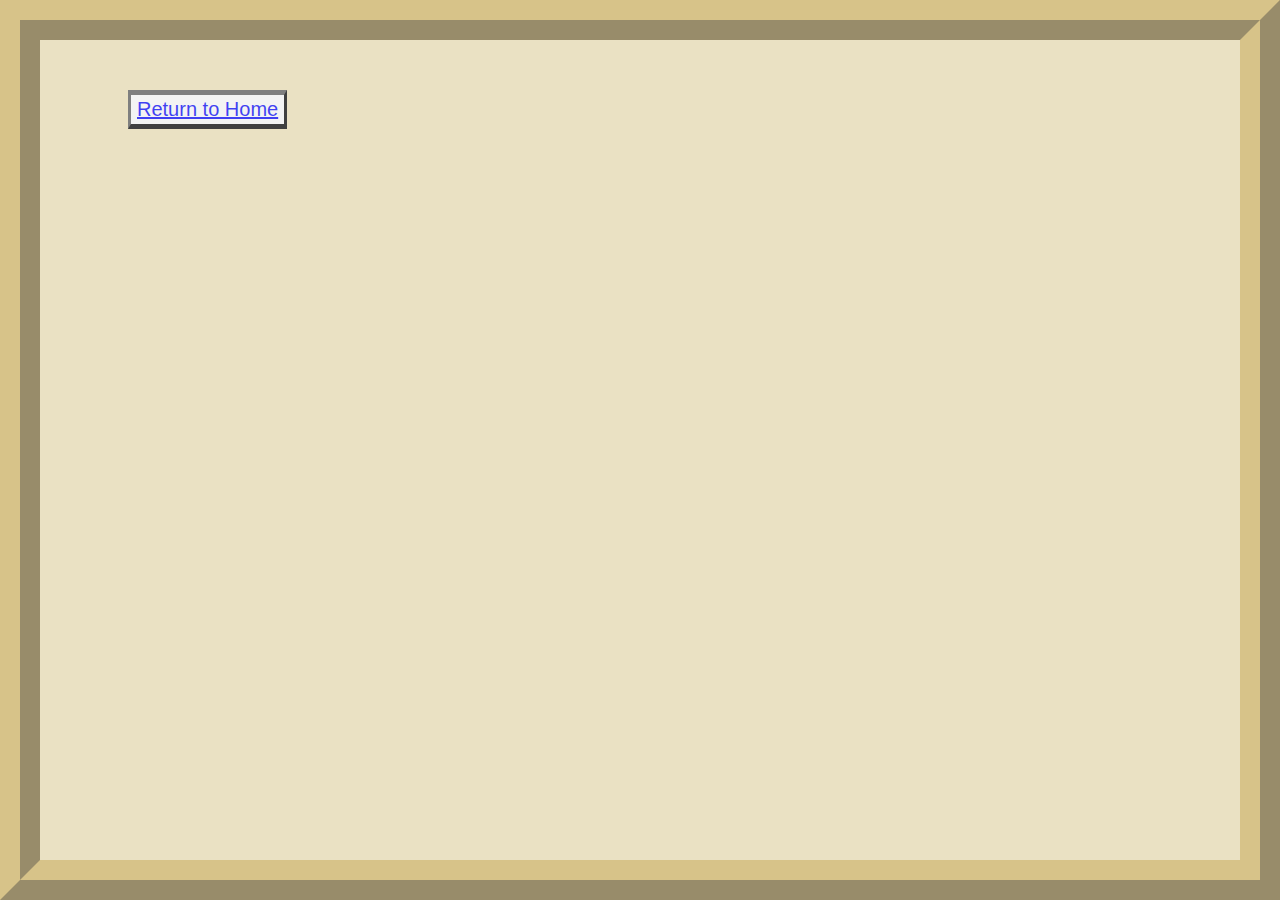
<file: Blog/Sprint5-technical.html>
<!DOCTYPE html>
<html>
  <head>
    <title> <!-- Title Here --> </title>
    <meta charset="UTF-8">
    <link href="/Styles/main.css" rel="stylesheet" type="text/css" />
    <link href="https://fonts.googleapis.com/css?family=Euphoria+Script|IM+Fell+English+SC&display=swap" rel="stylesheet">
  </head>
  <div class="pageBorder"></div>
  <body id=blogbody>
    <h1 id="heading"> <!--Heading here--> </h1>
    <h2 class="subheading"> <!--Subheading here--> </h2>
    <h3> <!--Date if required here--> </h3>
    
    <p> <!--Input here --> </p>
    
    <!-- this is a comment. -->
  <div class="fixtopL">
    <button class="buttons"><a href="/index.html">Return to Home</a></button>
  </div>
  </body>
</html>
</file>
<file: Styles/main.css>
Html {
    height: 100vh;
    margin: 0;
    padding: 0;
    background-color: rgba(202, 175, 98, 0.5);
    /* border: 40px ridge rgb(202 ,175, 98); */
    opacity: 75%;
    }

.pageBorder {
    position: fixed;
    top: 0;
    left: 0;
    border: 40px ridge rgb(202, 175, 98);
    width: 100%;
    height: 100%;
    margin: 0;
    padding: 0;
    box-sizing: border-box;

}
    
#blogbody {
    margin: auto;
    width: 60%;
    padding: 10px;

}
#index {
    background-repeat: no-repeat;
    background-size: cover;
    background-image: url("/Images/Flag.jpg");
    opacity: 1;
}

#header {
    font-family: 'IM Fell English SC', serif;
    font-size: 100px;
    color: rgb(202, 175, 98);
    text-shadow: 5px 5px 10px goldenrod;
    margin-top: 50px;
    margin-bottom: 20px;
    text-align: center;
}

#heading {
    font-family: 'IM Fell English SC', serif;
    text-align: center;
    text-shadow: 5px 5px 10px whitesmoke;
    font-size: 80px;
    
}

.subheading {
    font-family: 'Euphoria Script', cursive;
    text-align: center;
    font-size: 50px;
    text-shadow: 5px 5px 10px whitesmoke;
    background-color: rgb(128, 128, 128, 0.3);
    border: rgb(128, 128, 128);
    margin: auto;
    border-radius: 10px;
    padding:auto;
    width: 550;
}

.Ulist {
    font-family: Arial, Helvetica, sans-serif
}

p {
    font-family: Arial, Helvetica, sans-serif
}

h3 {
    font-family: Arial, Helvetica, sans-serif;
}

.blog-link  {
    font-family: Arial, Helvetica, sans-serif;
    font-size: 30px;
    background-color: rgb(202, 175, 98, 0.45);
    /* opacity: .45; */
    border-radius: 5px;
    /* padding-inline-start: 5px; */
    /* padding-inline-end: 500px; */
    grid-auto-rows: max-content;
    margin: auto;
    width: 30%;
    padding: 10px; 
    /* text-align: center; */
         
}

.webexample {
    display: flex;
    justify-content: center;
   }

.centre {
  display: block;
  margin-left: auto;
  margin-right: auto;
  width: 50%;
}

.buttons {
    font-family: Arial, Helvetica, sans-serif;
    font-size: 20px;
    color: violet;
    border-bottom-width: 5px;
    border-top-width: 5px;
    border-left-width: 3px;
    border-right-width: 3px;
    padding-top: 3px;
    padding-bottom: 3px;
    }

.fixtopL {
    position: fixed;
    left: 10%;
    top: 10%;
    width: 200;
    }
</file>
<file: MindSchweeper/minesweeper.css>
html, body {
  height: 100%;
  font-family: 'Frijole', cursive;
  background-color: goldenrod;
  text-align: center;
}

body {
  display: flex;
  align-items: center;
  justify-content: flex-center;
  flex-direction: column;
}

#message, #notes {
  display: flex;
  flex-direction: column;
  align-items: center;
}

#message {
  font-size: 1.5rem;
}

.board {
  display: flex;
  flex-wrap: wrap;
}

.board div {
  color: green;
  font-size: 2rem;
  width: 75px;
  height: 75px;
  border: 1px rgb(161, 98, 148) dotted;
  border-radius: 10%;
  box-shadow: black;
  background-color: gold;
  margin: 3px;
  display: flex;
  align-items: center;
  justify-content: center;
}

.board div:hover {
  background-color: rgb(255, 0, 255);
}

div.mine, div.mine:hover {
  background: no-repeat center/60% url("images/bomb.svg") crimson;
}

div.hidden {
  background: rgb(234, 3, 255);
}

div.hidden:hover {
  background: purple;
}

div.marked, div.marked:hover {
  background: no-repeat center/60% url("images/mark.svg") deepskyblue;
}

.fixtopL {
  position: fixed;
  left: 10%;
  top: 10%;
  width: 200;
  } 

  .buttons {
    font-family: Arial, Helvetica, sans-serif;
    font-size: 20px;
    color: violet;
    border-bottom-width: 5px;
    border-top-width: 5px;
    border-left-width: 3px;
    border-right-width: 3px;
    padding-top: 3px;
    padding-bottom: 3px;
    }
</file>
